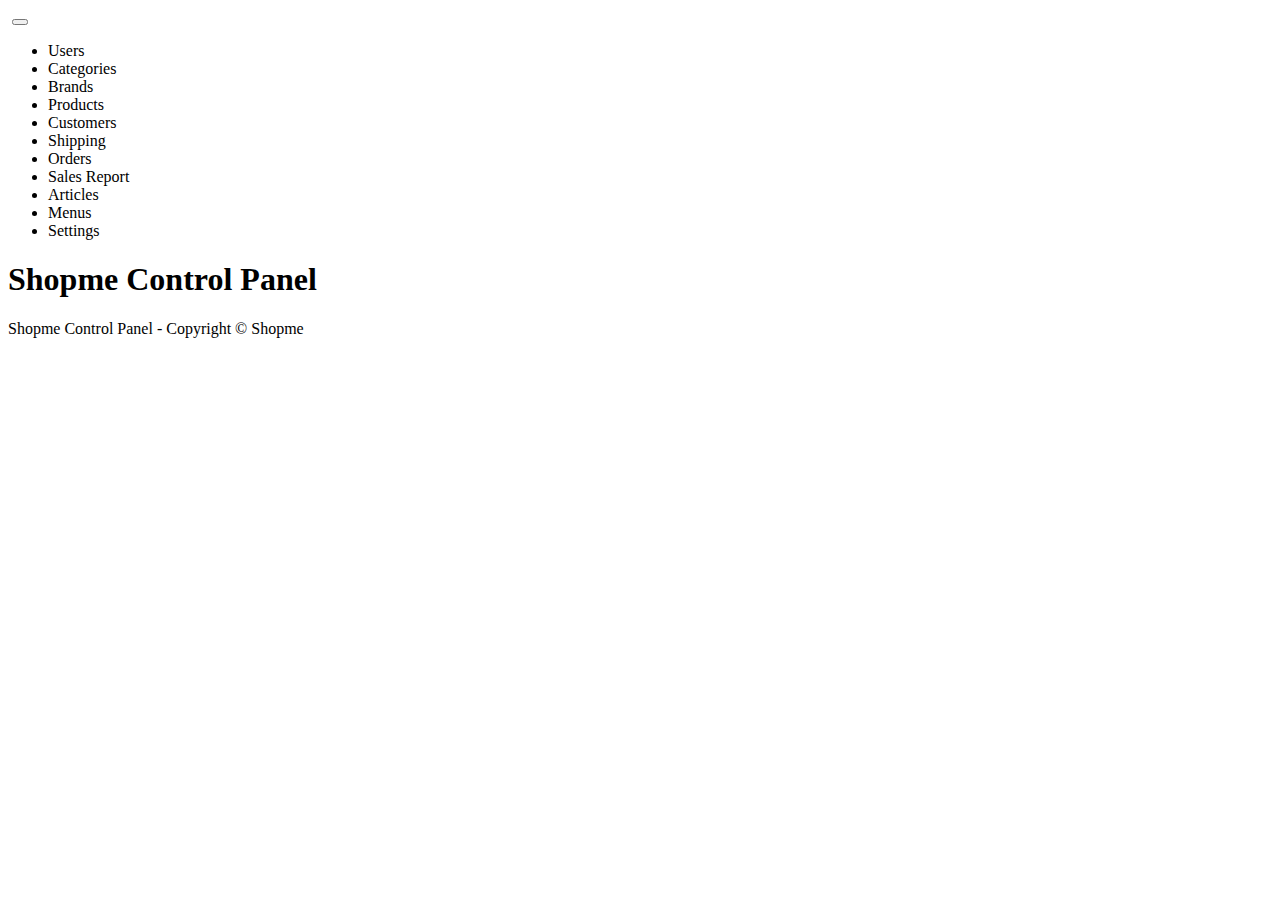
<file: ShopmeProject/ShopmeWebParent/ShopmeBackEnd/src/main/resources/templates/index.html>
<!DOCTYPE html>
<html xmlns:th="http://www.thymeleaf.org">
<head>
	<meta http-equiv="Content-Type" content="text/html; charset=UTF-8">
	<meta name="viewport" content="width=device-width,initial-scale=1.0, minimum-scale=1.0">

	<title>Home - Shopme Admin</title>
	
	<link rel="stylesheet" type="text/css" th:href="@{/webjars/bootstrap/css/bootstrap.min.css}" />
	<script type="text/javascript" th:src="@{/webjars/jquery/jquery.min.js}" ></script>
	<script type="text/javascript" th:src="@{/webjars/bootstrap/js/bootstrap.min.js}" ></script>
</head>
<body>
<div class="container-fluid">
	<div>
		<nav class="navbar navbar-expand-lg bg-dark navbar-dark">
			<a class="navbar-brand" th:href="@{/}">
				<img th:src="@{/images/ShopmeAdminSmall.png}"/>
			</a>
			<button class="navbar-toggler" type="button" data-toggle="collapse" data-target="#topNavbar">
				<span class="navbar-toggler-icon"></span>
			</button>
			<div class="collapse navbar-collapse" id="topNavbar">
				<ul class="navbar-nav">
					<li class="nav-item">
						<a class="nav-link" th:href="@{/users}">Users</a>
					</li>
					<li class="nav-item">
						<a class="nav-link" th:href="@{/categories}">Categories</a>
					</li>		
					<li class="nav-item">
						<a class="nav-link" th:href="@{/brands}">Brands</a>
					</li>
					<li class="nav-item">
						<a class="nav-link" th:href="@{/products}">Products</a>
					</li>
					<li class="nav-item">
						<a class="nav-link" th:href="@{/customers}">Customers</a>
					</li>					
					<li class="nav-item">
						<a class="nav-link" th:href="@{/shipping}">Shipping</a>
					</li>
					<li class="nav-item">
						<a class="nav-link" th:href="@{/orders}">Orders</a>
					</li>
					<li class="nav-item">
						<a class="nav-link" th:href="@{/report}">Sales Report</a>
					</li>	
					<li class="nav-item">
						<a class="nav-link" th:href="@{/articles}">Articles</a>
					</li>
					<li class="nav-item">
						<a class="nav-link" th:href="@{/menus}">Menus</a>
					</li>
					<li class="nav-item">
						<a class="nav-link" th:href="@{/settings}">Settings</a>
					</li>					
				</ul>
			</div>
			
		</nav>
	</div>
	<div>
		<h1>Shopme Control Panel</h1>	
	</div>
	
	<div>
		<p>Shopme Control Panel - Copyright &copy; Shopme</p>
	</div>
	
</div>
</body>
</html>
</file>
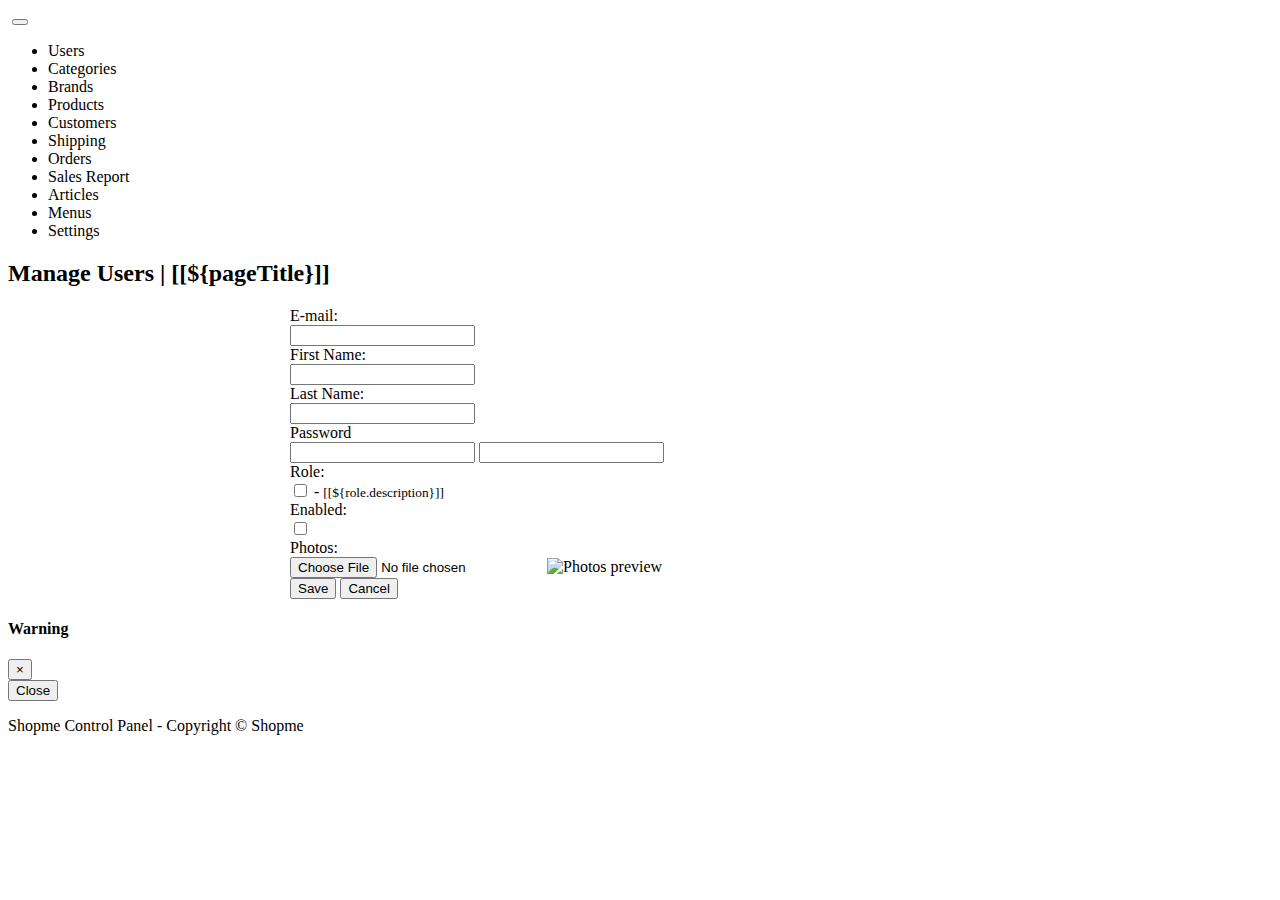
<file: ShopmeProject/ShopmeWebParent/ShopmeBackEnd/src/main/resources/templates/user_form.html>
<!DOCTYPE html>
<html xmlns:th="http://www.thymeleaf.org">
<head>
	<meta http-equiv="Content-Type" content="text/html; charset=UTF-8">
	<meta name="viewport" content="width=device-width,initial-scale=1.0, minimum-scale=1.0">

	<title>[[${pageTitle}]]</title>
	
	<link rel="stylesheet" type="text/css" th:href="@{/webjars/bootstrap/css/bootstrap.min.css}" />
	<script type="text/javascript" th:src="@{/webjars/jquery/jquery.min.js}" ></script>
	<script type="text/javascript" th:src="@{/webjars/bootstrap/js/bootstrap.min.js}" ></script>
</head>
<body>
<div class="container-fluid">
	<div>
		<nav class="navbar navbar-expand-lg bg-dark navbar-dark">
			<a class="navbar-brand" th:href="@{/}">
				<img th:src="@{/images/ShopmeAdminSmall.png}"/>
			</a>
			<button class="navbar-toggler" type="button" data-toggle="collapse" data-target="#topNavbar">
				<span class="navbar-toggler-icon"></span>
			</button>
			<div class="collapse navbar-collapse" id="topNavbar">
				<ul class="navbar-nav">
					<li class="nav-item">
						<a class="nav-link" th:href="@{/users}">Users</a>
					</li>
					<li class="nav-item">
						<a class="nav-link" th:href="@{/categories}">Categories</a>
					</li>		
					<li class="nav-item">
						<a class="nav-link" th:href="@{/brands}">Brands</a>
					</li>
					<li class="nav-item">
						<a class="nav-link" th:href="@{/products}">Products</a>
					</li>
					<li class="nav-item">
						<a class="nav-link" th:href="@{/customers}">Customers</a>
					</li>					
					<li class="nav-item">
						<a class="nav-link" th:href="@{/shipping}">Shipping</a>
					</li>
					<li class="nav-item">
						<a class="nav-link" th:href="@{/orders}">Orders</a>
					</li>
					<li class="nav-item">
						<a class="nav-link" th:href="@{/report}">Sales Report</a>
					</li>	
					<li class="nav-item">
						<a class="nav-link" th:href="@{/articles}">Articles</a>
					</li>
					<li class="nav-item">
						<a class="nav-link" th:href="@{/menus}">Menus</a>
					</li>
					<li class="nav-item">
						<a class="nav-link" th:href="@{/settings}">Settings</a>
					</li>					
				</ul>
			</div>
			
		</nav>
	</div>
	<div>
		<h2>Manage Users | [[${pageTitle}]]</h2>	
	</div>
	
	<form th:action="@{/users/save}" method="post" style="max-width:700px; margin: 0 auto"
		enctype="multipart/form-data"
		th:object="${user}" onsubmit="return checkEmailUnique(this);">
		<input type="hidden" th:field="*{id}"/>
		<div class="border border-secondary rounded p-3 ">
			<div class="form-group row">
				<label class="col-sm-4 col-form-label">E-mail: </label>
				<div class="col-sm-8">
					<input type="email" class="form-control" th:field="*{email}" required minlenght="8" maxlength="128"/>
				</div>
			</div>
			
			<div class="form-group row">
				<label class="col-sm-4 col-form-label">First Name: </label>
				<div class="col-sm-8">
					<input type="text" class="form-control" th:field="*{firstName}" required minlenght="2" maxlength="45"/>
				</div>
			</div>
			
			<div class="form-group row">
				<label class="col-sm-4 col-form-label">Last Name: </label>
				<div class="col-sm-8">
					<input type="text" class="form-control" th:field="*{lastName}" required minlenght="2" maxlength="45"/>
				</div>
			</div>
			
			<div class="form-group row">
				<label class="col-sm-4 col-form-label">Password</label>
				<div class="col-sm-8">
					<input th:if="${user.id==null}"  type="password" class="form-control" th:field="*{password}" required minlenght="8" maxlength="20"/>
					<input th:if="${user.id!=null}"  type="password" class="form-control" th:field="*{password}" minlenght="8" maxlength="20"/>
				</div>
			</div>
			
			<div class="form-group row">
				<label class="col-sm-4 col-form-label">Role: </label>
				<div class="col-sm-8">
					<th:block th:each=" role : ${listRoles}">
						<input type="checkbox" th:field="*{roles}" 
								th:text="${role.name}"
								th:value="${role.id}"
								class="m-2"
						/>
						- <small>[[${role.description}]]</small>
						<br/>
					</th:block>
				</div>
			</div>
			
			<div class="form-group row">
				<label class="col-sm-4 col-form-label">Enabled: </label>
				<div class="col-sm-8">
					<input type="checkbox" th:field="*{enabled}"/>
				</div>
			</div>
			<div class="form-group row">
				<label class="col-sm-4 col-form-label">Photos: </label>
				<div class="col-sm-8">
					<input type="hidden" th:field="*{photos}"/>
					<input type="file" id="fileImage" name="image" accept="image/png, image/jpeg"
						class="mb-2"/>
					<img id="thumbnail" alt="Photos preview" th:src="@{${user.photosImagePath}}"
						class="img-fluid" />
				</div>
			</div>
			
			<div class="text-center">
				<input type="submit" value="Save" class="btn btn-primary m-3"/>
				<input type="button" value="Cancel" class="btn btn-secondary" id="buttonCancel"/>
			</div>
		</div>
	</form>
	
	<div class="modal fade text-center" id="modalDialog">
		<div class="modal-dialog">
			<div class="modal-content">
				<div class="modal-header">
					<h4 class="modal-title" id="modalTitle">Warning</h4>
					<button type="button" class="close" data-dismiss="modal">&times;</button>
				</div>
				
				<div class="modal-body">
					<span id="modalBody"></span>
				</div>
				
				<div class="modal-footer">
					<button type="button" class="btn btn-danger" data-dismiss="modal">Close</button>
				</div>
			</div>
		</div>
	</div>
	<div class="text-center">
		<p>Shopme Control Panel - Copyright &copy; Shopme</p>
	</div>
	
</div>
<script type="text/javascript">
	$(document).ready(function() {
		$("#buttonCancel").on("click", function() {
			window.location = "[[@{/users}]]";
		});
		
		$("#fileImage").change(function() {
			fileSize = this.files[0].size;
			
			if ( fileSize > 1048576){
				this.setCustomValidity("You must choose an image less than 1MB!");
				this.reportValidity();
			}else{
				this.setCustomValidity("");
				showImageThumbnail(this);
			}
		});
	});
	
	function showImageThumbnail(fileInput) {
		var file = fileInput.files[0];
		var reader = new FileReader();
		reader.onload = function(e) {
			$("#thumbnail").attr("src", e.target.result);
		};
		reader.readAsDataURL(file);
	}
	
	
	function checkEmailUnique(form){
		url = "[[@{/users/check_email}]]";
		userEmail = $("#email").val();
		userId = $("#id").val();
		csrfValue = $("input[name='_csrf']").val();
		params = {id: userId, email: userEmail, _csrf: csrfValue};
		
		
		$.post(url, params, function(response) {
			if (response == "OK") {
				form.submit();
			} else if (response == "Duplicated") {
				showModalDialog("Warning", "There is another user having the email " + userEmail);
			} else {
				showModalDialog("Error", "Unknown response from server");
			}
		}).fail(function() {
			showModalDialog("Error", "Could not connect to the server");
		});
		
		return false;
	}
	
	
	function showModalDialog(title, message) {
		$("#modalTitle").text(title);
		$("#modalBody").text(message);
		$("#modalDialog").modal();
	}

</script>


</body>


</html>
</file>
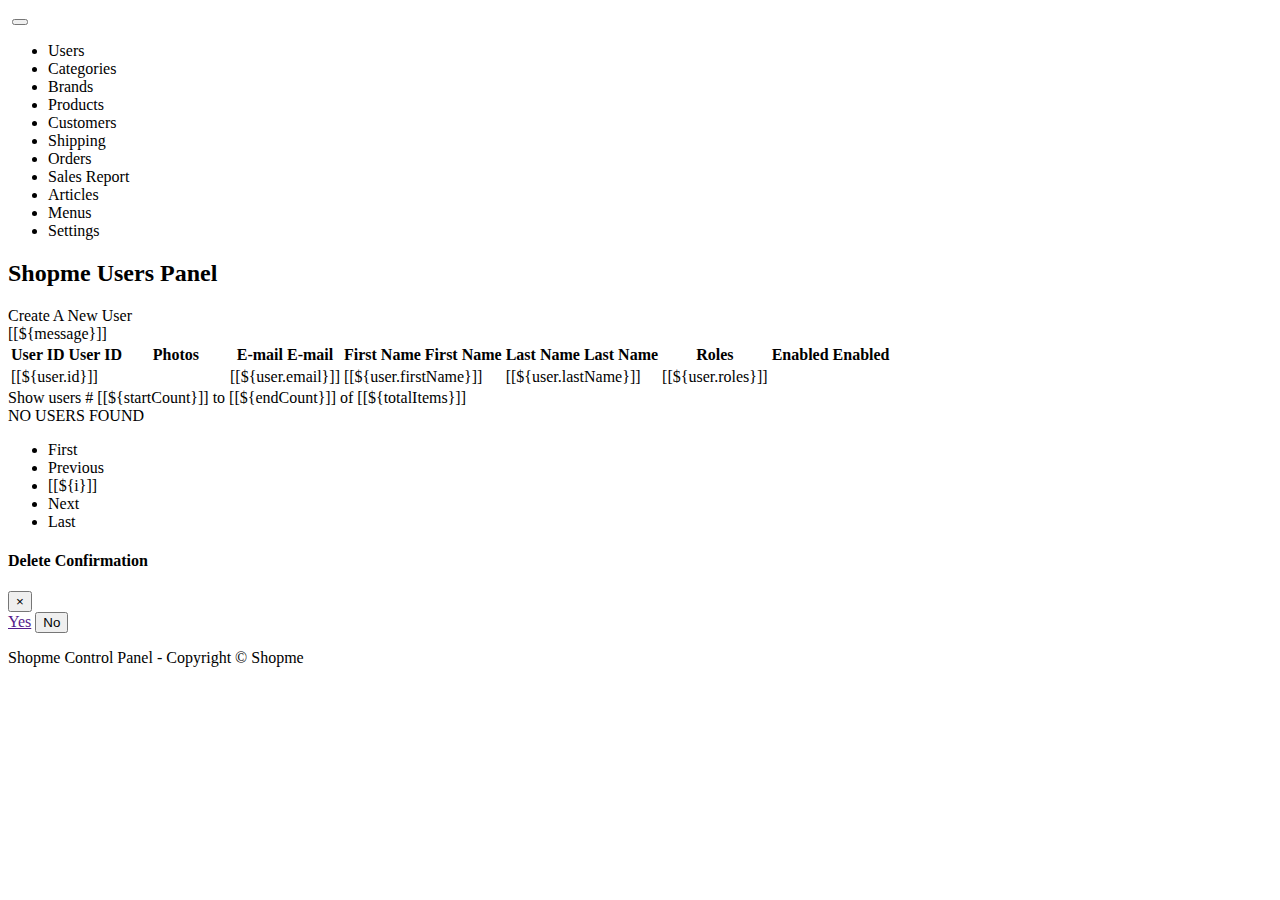
<file: ShopmeProject/ShopmeWebParent/ShopmeBackEnd/src/main/resources/templates/users.html>
<!DOCTYPE html>
<html xmlns:th="http://www.thymeleaf.org">
<head>
	<meta http-equiv="Content-Type" content="text/html; charset=UTF-8">
	<meta name="viewport" content="width=device-width,initial-scale=1.0, minimum-scale=1.0">

	<title>Home - Shopme Admin</title>
	
	<link rel="stylesheet" type="text/css" th:href="@{/webjars/bootstrap/css/bootstrap.min.css}" />
	<link rel="stylesheet" type="text/css" th:href="@{/fontawesome/all.css}"/>
	<link rel="stylesheet" type="text/css" th:href="@{/style.css}" />
	<script type="text/javascript" th:src="@{/webjars/jquery/jquery.min.js}" ></script>
	<script type="text/javascript" th:src="@{/webjars/bootstrap/js/bootstrap.min.js}" ></script>
</head>
<body>
<div class="container-fluid">
	<div>
		<nav class="navbar navbar-expand-lg bg-dark navbar-dark">
			<a class="navbar-brand" th:href="@{/}">
				<img th:src="@{/images/ShopmeAdminSmall.png}"/>
			</a>
			<button class="navbar-toggler" type="button" data-toggle="collapse" data-target="#topNavbar">
				<span class="navbar-toggler-icon"></span>
			</button>
			<div class="collapse navbar-collapse" id="topNavbar">
				<ul class="navbar-nav">
					<li class="nav-item">
						<a class="nav-link" th:href="@{/users}">Users</a>
					</li>
					<li class="nav-item">
						<a class="nav-link" th:href="@{/categories}">Categories</a>
					</li>		
					<li class="nav-item">
						<a class="nav-link" th:href="@{/brands}">Brands</a>
					</li>
					<li class="nav-item">
						<a class="nav-link" th:href="@{/products}">Products</a>
					</li>
					<li class="nav-item">
						<a class="nav-link" th:href="@{/customers}">Customers</a>
					</li>					
					<li class="nav-item">
						<a class="nav-link" th:href="@{/shipping}">Shipping</a>
					</li>
					<li class="nav-item">
						<a class="nav-link" th:href="@{/orders}">Orders</a>
					</li>
					<li class="nav-item">
						<a class="nav-link" th:href="@{/report}">Sales Report</a>
					</li>	
					<li class="nav-item">
						<a class="nav-link" th:href="@{/articles}">Articles</a>
					</li>
					<li class="nav-item">
						<a class="nav-link" th:href="@{/menus}">Menus</a>
					</li>
					<li class="nav-item">
						<a class="nav-link" th:href="@{/settings}">Settings</a>
					</li>					
				</ul>
			</div>
			
		</nav>
	</div>
	<div>
		<h2>Shopme Users Panel</h2>	
		<a th:href="@{/users/new}">Create A New User</a>
	</div>
	
	<div th:if="${message} != null" class="alert alert-success text-center">
		[[${message}]]
	</div>
	
	<div class="table-responsive">
		<table class="table table-bordered table-striped table-hover table-responsive-xl">
			<thead class="thead-dark">
				<tr>
					<th>
						<a th:if="${sortField != 'id'}" class="text-white"
							th:href="@{'/users/page/' + ${currentPage} + '?sortField=id&sortDir=' + ${sortDir}}">
							User ID
						</a>
						<a th:if="${sortField == 'id'}" class="text-white"
							th:href="@{'/users/page/' + ${currentPage} + '?sortField=id&sortDir=' + ${reverseSortDir}}">
							User ID
						</a>
												
						<span th:if="${sortField == 'id'}"
							th:class="${sortDir == 'asc' ? 'fas fa-sort-up' : 'fas fa-sort-down'}" ></span>					
						
					</th>
					<th>Photos</th>
					<th>
						<a th:if="${sortField != 'email'}" class="text-white"
							th:href="@{'/users/page/' + ${currentPage} + '?sortField=email&sortDir=' + ${sortDir}}">
							E-mail
						</a>
						<a th:if="${sortField == 'email'}" class="text-white"
							th:href="@{'/users/page/' + ${currentPage} + '?sortField=email&sortDir=' + ${reverseSortDir}}">
							E-mail
						</a>
												
						<span th:if="${sortField == 'email'}"
							th:class="${sortDir == 'asc' ? 'fas fa-sort-up' : 'fas fa-sort-down'}" ></span>					
					</th>
					
					<th>
						<a th:if="${sortField != 'firstName'}" class="text-white"
							th:href="@{'/users/page/' + ${currentPage} + '?sortField=firstName&sortDir=' + ${sortDir}}">
							First Name
						</a>
						<a th:if="${sortField == 'firstName'}" class="text-white"
							th:href="@{'/users/page/' + ${currentPage} + '?sortField=firstName&sortDir=' + ${reverseSortDir}}">
							First Name
						</a>
												
						<span th:if="${sortField == 'firstName'}"
							th:class="${sortDir == 'asc' ? 'fas fa-sort-up' : 'fas fa-sort-down'}" ></span>
					</th>
					
					<th>
						<a th:if="${sortField != 'lastName'}" class="text-white"
							th:href="@{'/users/page/' + ${currentPage} + '?sortField=lastName&sortDir=' + ${sortDir}}">
							Last Name
						</a>
						<a th:if="${sortField == 'lastName'}" class="text-white"
							th:href="@{'/users/page/' + ${currentPage} + '?sortField=lastName&sortDir=' + ${reverseSortDir}}">
							Last Name
						</a>
												
						<span th:if="${sortField == 'lastName'}"
							th:class="${sortDir == 'asc' ? 'fas fa-sort-up' : 'fas fa-sort-down'}" ></span>
					</th>
					<th>Roles</th>
					<th>
						<a th:if="${sortField != 'enabled'}" class="text-white"
							th:href="@{'/users/page/' + ${currentPage} + '?sortField=enabled&sortDir=' + ${sortDir}}">
							Enabled
						</a>
						<a th:if="${sortField == 'enabled'}" class="text-white"
							th:href="@{'/users/page/' + ${currentPage} + '?sortField=enabled&sortDir=' + ${reverseSortDir}}">
							Enabled
						</a>
												
						<span th:if="${sortField == 'enabled'}"
							th:class="${sortDir == 'asc' ? 'fas fa-sort-up' : 'fas fa-sort-down'}" ></span>					
					</th>

					<th></th>
				</tr> 
			</thead>
			<tbody th:each="user : ${listUsers}">
				<td>[[${user.id}]]</td>
				<td>
					<span th:if="${user.photos == null}" class="fas fa-portrait fa-3x icon-silver" ></span>
					<img th:if="${user.photos != null}" th:src="@{${user.photosImagePath}}"
						style="width: 100px; "/>
				</td>
				<td>[[${user.email}]]</td>
				<td>[[${user.firstName}]]</td>
				<td>[[${user.lastName}]]</td>
				<td>[[${user.roles}]]</td>
				<td>
					<a th:if="${user.enabled == true}"  class="fas fa-check-circle fa-2x icon-green" 
					th:href="@{'/users/' + ${user.id} + '/enabled/false'}"
					title="Disable this user"></a>
					<a th:if="${user.enabled == false}"  class="fas fa-circle fa-2x icon-dark"  
					th:href="@{'/users/' + ${user.id} + '/enabled/true'}"
					title="Enable this user"></a>
				</td>
				<td>
				<a class="fas fa-edit fa-2x icon-green" th:href="@{'/users/edit/'+ ${user.id}}" 
						title="Edit this user"></a>
				
				<a class="fas fa-trash fa-2x icon-dark link-delete" 
					th:href="@{'/users/delete/'+ ${user.id}}"
					th:userId="${user.id}"
						title="Delete this user" ></a>
				</td>
			</tbody>
	
		</table>
	
	</div>
	
	<div class="text-center m-1">
		<span > Show users # [[${startCount}]] to [[${endCount}]] of [[${totalItems}]]</span>
	</div>
	<div class="text-center m-1" th:unless = "${totalItems > 0}">
		<span>NO USERS FOUND</span>
	</div>
	
	<div>
		<nav>
		  <ul class="pagination justify-content-center">
		    <li th:class="${currentPage > 1 ? 'page-item' : 'page-item disabled'}">
		    	<a class="page-link" th:href="@{'/users/page/1?sortField=' + ${sortField} + '&sortDir=' + ${sortDir}}">First</a>
		    </li>		  
		    <li th:class="${currentPage > 1 ? 'page-item' : 'page-item disabled'}">
		    	<a class="page-link" th:href="@{'/users/page/' + ${currentPage - 1} + '?sortField=' + ${sortField} + '&sortDir=' + ${sortDir}}">Previous</a>
		    </li>
		    
		    <li th:class="${currentPage != i ? 'page-item': 'page-item active'}" 
		    	th:each="i : ${#numbers.sequence(1, totalPages)}">
		    	<a class="page-link" th:href="@{'/users/page/' + ${i} + '?sortField=' + ${sortField} + '&sortDir=' + ${sortDir}}">[[${i}]]</a>
		    </li>

		    
		    <li th:class="${currentPage < totalPages ? 'page-item' : 'page-item disabled'}">
		    	<a class="page-link" th:href="@{'/users/page/' + ${currentPage + 1} + '?sortField=' + ${sortField} + '&sortDir=' + ${sortDir}}">Next</a>
		    </li>
		    
		    <li th:class="${currentPage < totalPages ? 'page-item' : 'page-item disabled'}">
		    	<a class="page-link" th:href="@{'/users/page/' + ${totalPages} + '?sortField=' + ${sortField} + '&sortDir=' + ${sortDir}}">Last</a>
		    </li>		    
		  </ul>
		</nav>	
	</div>
	
	
	<div class="modal fade text-center" id="confirmModal">
		<div class="modal-dialog">
			<div class="modal-content">
				<div class="modal-header">
					<h4 class="modal-title">Delete Confirmation</h4>
					<button type="button" class="close" data-dismiss="modal">&times;</button>
				</div>
				
				<div class="modal-body">
					<span id="confirmText"></span>
				</div>
				
				<div class="modal-footer">
					<a class="btn btn-success" href="" id="yesButton">Yes</a>
					<button type="button" class="btn btn-danger" data-dismiss="modal">No</button>
				</div>
			</div>
		</div>
	</div>
	
	
	<div class="text-center">
		<p>Shopme Control Panel - Copyright &copy; Shopme</p>
	</div>
	
</div>
<script type="text/javascript">
	$(document).ready(function(){
		$(".link-delete").on("click", function(e) {
			e.preventDefault();
			//alert($(this).attr("href"));
			link = $(this);
			userId = link.attr("userId");
			$("#yesButton").attr("href", link.attr("href"))
			$("#confirmText").text("Are you sure you want to delete this user ID " + userId);
			$("#confirmModal").modal();
		});
	});
	
</script>


</body>
</html>
</file>
